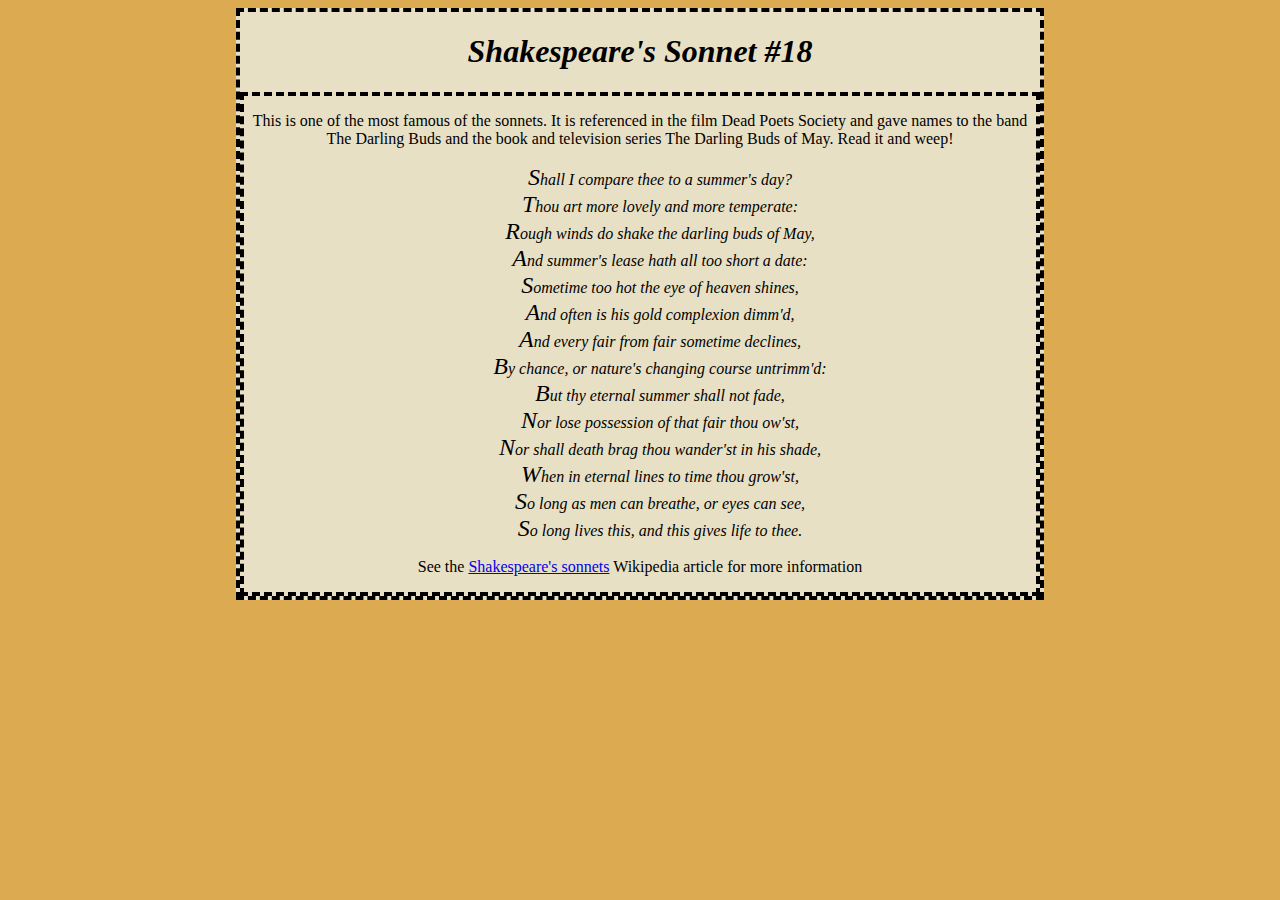
<file: CSS-Basics/Challenge-One-A/index.html>
<!DOCTYPE html>
<html>
  <head>
    <title>CSS Challenge</title>
    <link rel="stylesheet" href="style.css">
  </head>
  <body>
    <div id="wrap">
      <h1>Shakespeare's Sonnet #18</h1>
      <div id="contents">
        <p>
            This is one of the most famous of the sonnets. It is referenced
            in the film Dead Poets Society and gave names to the band The
            Darling Buds and the book and television series The Darling Buds
            of May. Read it and weep!
        </p>
        <ul>
            <li>Shall I compare thee to a summer's day?</li>
            <li>Thou art more lovely and more temperate:</li>
            <li>Rough winds do shake the darling buds of May,</li>
            <li>And summer's lease hath all too short a date:</li>
            <li>Sometime too hot the eye of heaven shines,</li>
            <li>And often is his gold complexion dimm'd,</li>
            <li>And every fair from fair sometime declines,</li>
            <li>By chance, or nature's changing course untrimm'd:</li>
            <li>But thy eternal summer shall not fade,</li>
            <li>Nor lose possession of that fair thou ow'st,</li>
            <li>Nor shall death brag thou wander'st in his shade,</li>
            <li>When in eternal lines to time thou grow'st,</li>
            <li>So long as men can breathe, or eyes can see,</li>
            <li>So long lives this, and this gives life to thee.</li>
        </ul>

        <p class="copyright">See the 
        <a href="http://en.wikipedia.org/wiki/Shakespeare%27s_Sonnets">
        Shakespeare's sonnets</a> Wikipedia article for more information
        </p>
      </body>
    </div>
  </body>
</html>
</file>
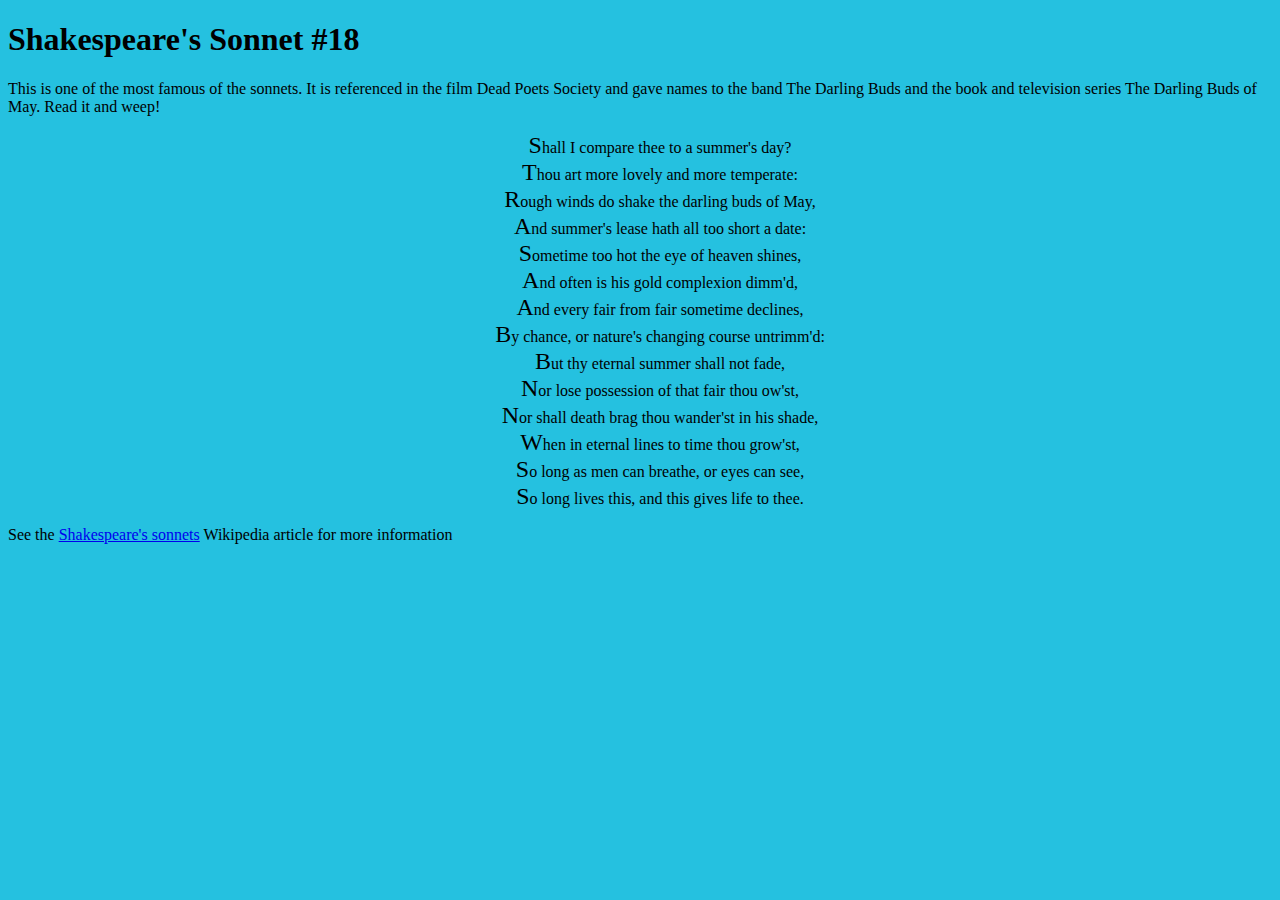
<file: CSS-Basics/Challenge-One/index.html>
<!DOCTYPE html>
<html>
  <head>
    <title>CSS Challenge</title>
    <link rel="stylesheet" href="style.css">
  </head>
  <body>
    <div id="wrap">
      <h1>Shakespeare's Sonnet #18</h1>
      <p>
         This is one of the most famous of the sonnets. It is referenced
         in the film Dead Poets Society and gave names to the band The
         Darling Buds and the book and television series The Darling Buds
         of May. Read it and weep!
      </p>
      <ul>
        <li>Shall I compare thee to a summer's day?</li>
        <li>Thou art more lovely and more temperate:</li>
        <li>Rough winds do shake the darling buds of May,</li>
        <li>And summer's lease hath all too short a date:</li>
        <li>Sometime too hot the eye of heaven shines,</li>
        <li>And often is his gold complexion dimm'd,</li>
        <li>And every fair from fair sometime declines,</li>
        <li>By chance, or nature's changing course untrimm'd:</li>
        <li>But thy eternal summer shall not fade,</li>
        <li>Nor lose possession of that fair thou ow'st,</li>
        <li>Nor shall death brag thou wander'st in his shade,</li>
        <li>When in eternal lines to time thou grow'st,</li>
        <li>So long as men can breathe, or eyes can see,</li>
        <li>So long lives this, and this gives life to thee.</li>
      </ul>

      <p class="copyright">See the 
      <a href="http://en.wikipedia.org/wiki/Shakespeare%27s_Sonnets">
      Shakespeare's sonnets</a> Wikipedia article for more information
      </p>
    </div>
  </body>
</html>
</file>
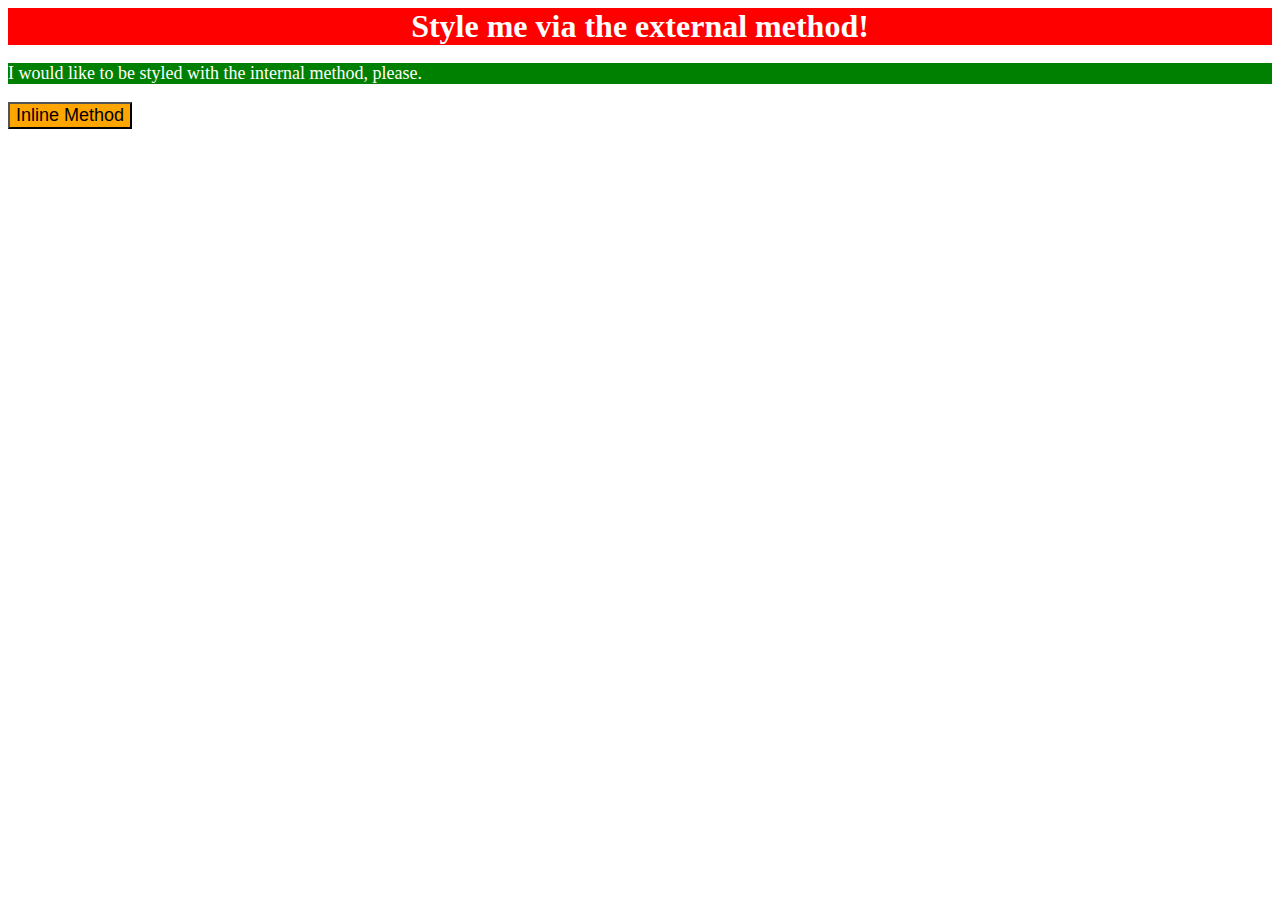
<file: CSS-Basics/Exercise-1/index.html>
<!DOCTYPE html>
<html lang="en">
<head>
  <meta charset="UTF-8">
  <meta http-equiv="X-UA-Compatible" content="IE=edge">
  <meta name="viewport" content="width=device-width, initial-scale=1.0">
  <title>Methods for Adding CSS</title>
  <link rel="stylesheet" href="style.css">
  <style type="text/css">
    p {
      background-color: green;
      color: white;
      font-size: 18px;
    }
  </style>
</head>
<body>
  <div id="external_method">Style me via the external method!</div>
  <p>I would like to be styled with the internal method, please.</p>
  <button style="background-color:orange; font-size: 18px">Inline Method</button>
</body>
</html>
</file>
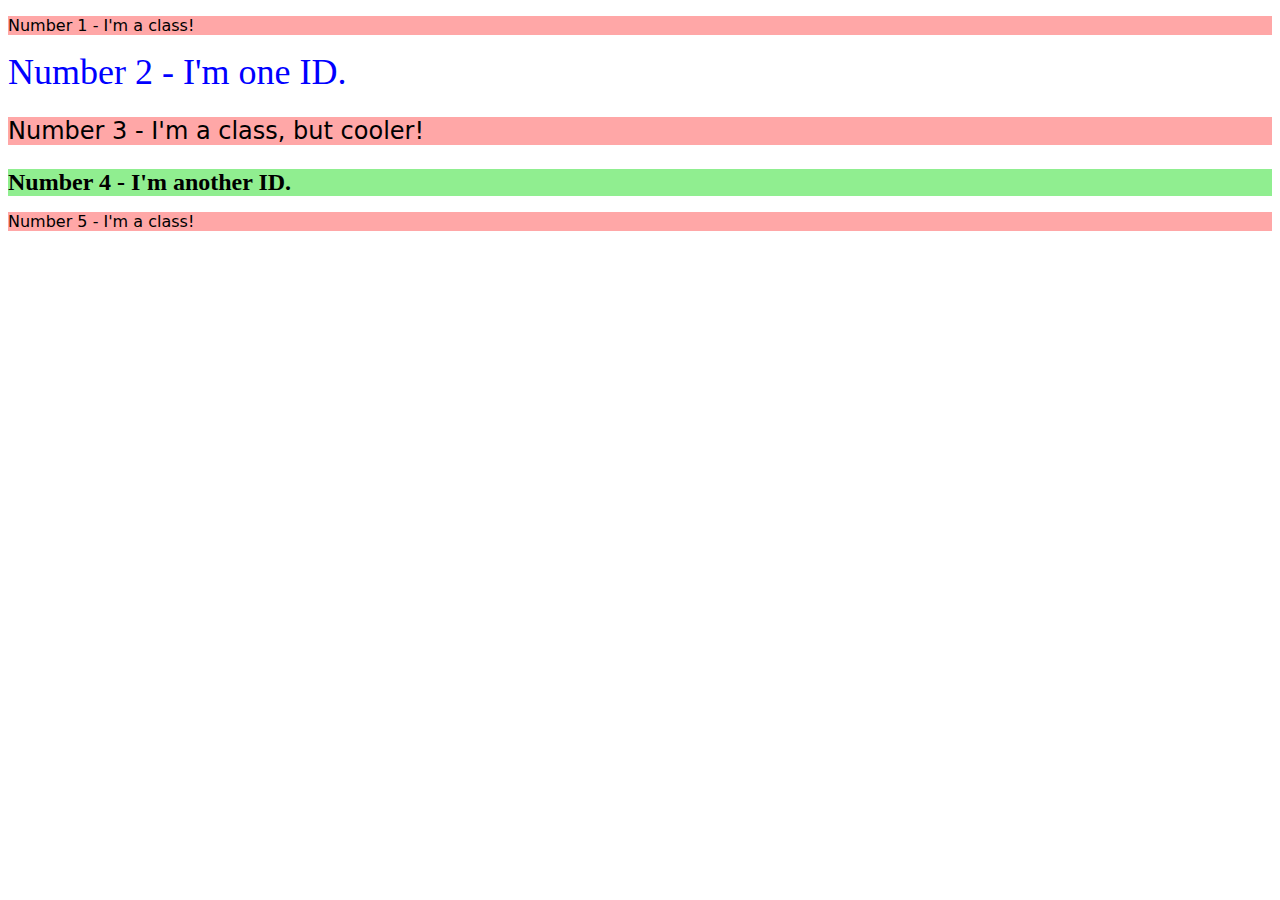
<file: CSS-Basics/Exercise-2/index.html>
<!DOCTYPE html>
<html lang="en">
<head>
  <meta charset="UTF-8">
  <meta http-equiv="X-UA-Compatible" content="IE=edge">
  <meta name="viewport" content="width=device-width, initial-scale=1.0">
  <title>Class and ID Selectors</title>
  <link rel="stylesheet" href="style.css">
</head>
<body>
  <p class="odd">Number 1 - I'm a class!</p>
  <div id="second">Number 2 - I'm one ID.</div>
  <p class="odd oddly_cool">Number 3 - I'm a class, but cooler!</p>
  <div id="fourth">Number 4 - I'm another ID.</div>
  <p class="odd">Number 5 - I'm a class!</p>
</body>
</html>
</file>
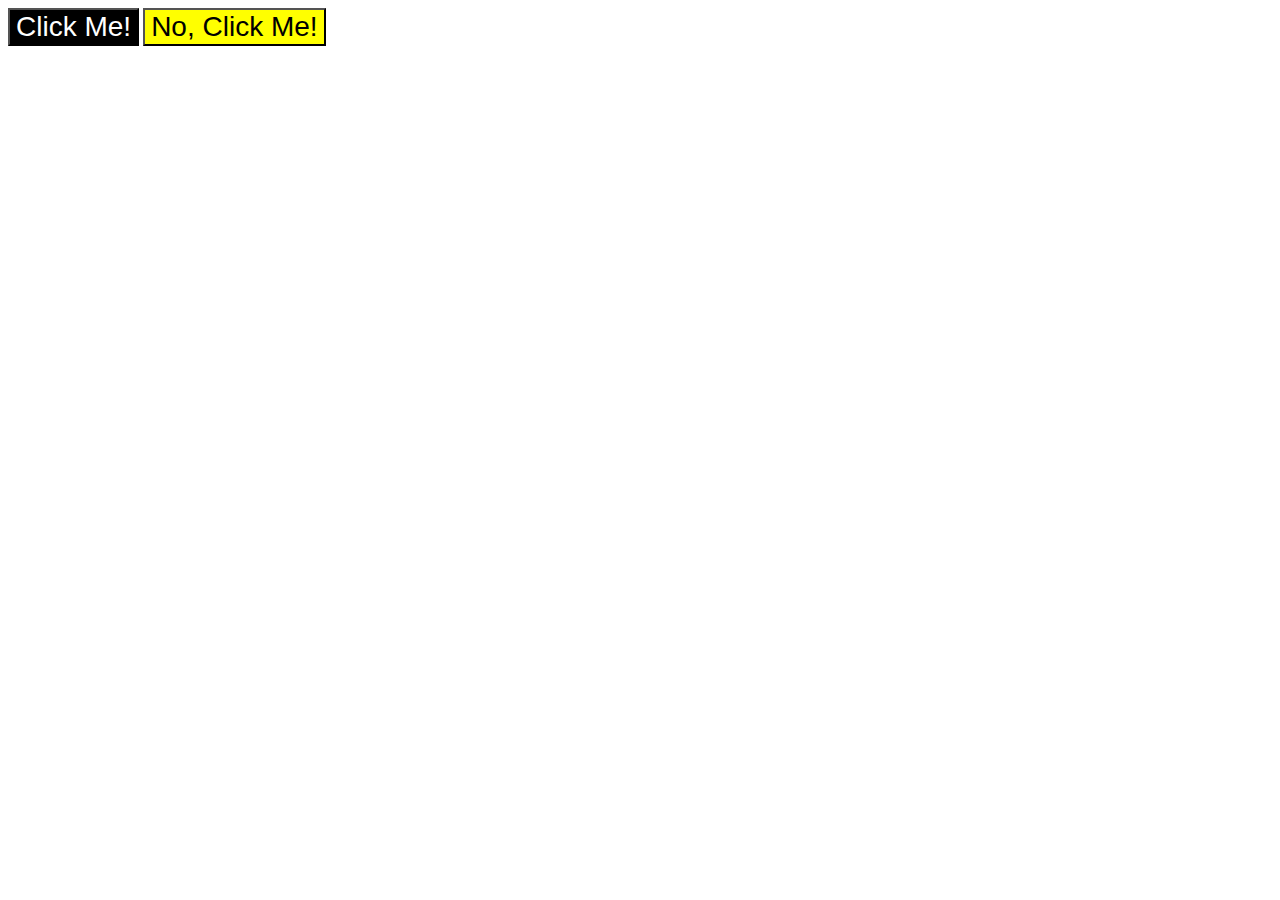
<file: CSS-Basics/Exercise-3/index.html>
<!DOCTYPE html>
<html lang="en">
<head>
  <meta charset="UTF-8">
  <meta http-equiv="X-UA-Compatible" content="IE=edge">
  <meta name="viewport" content="width=device-width, initial-scale=1.0">
  <title>Grouping Selectors</title>
  <link rel="stylesheet" href="style.css">
</head>
<body>
  <button class="first">Click Me!</button>
  <button class="second">No, Click Me!</button>
</body>
</html>
</file>
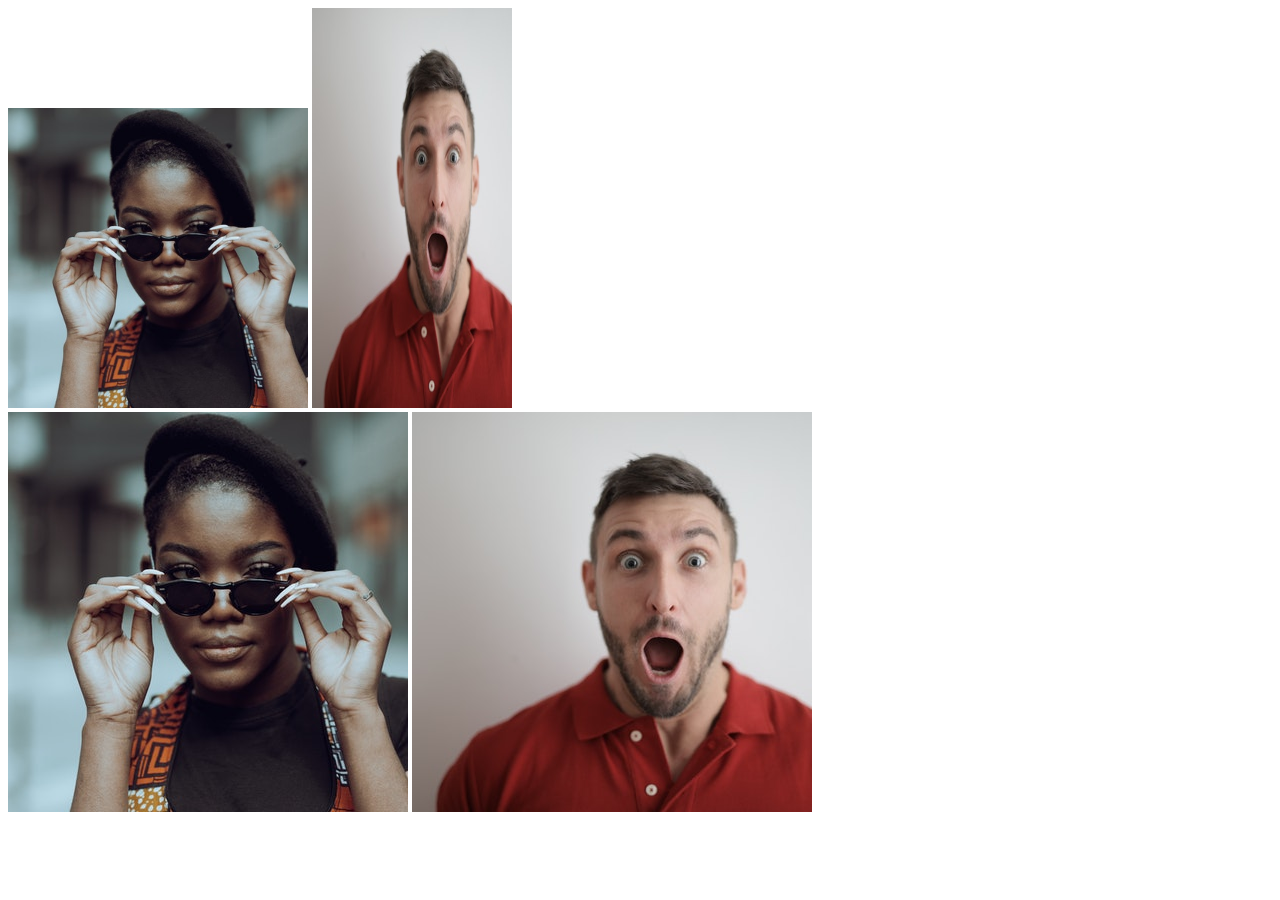
<file: CSS-Basics/Exercise-4/index.html>
<!DOCTYPE html>
<html lang="en">
<head>
  <meta charset="UTF-8">
  <meta http-equiv="X-UA-Compatible" content="IE=edge">
  <meta name="viewport" content="width=device-width, initial-scale=1.0">
  <title>Chaining Selectors</title>
  <link rel="stylesheet" href="style.css">
</head>
<body>
  <!-- Use the classes BELOW this line -->
  <div>
    <img class="avatar proportioned" src="456.jpeg" alt="">
    <img class="avatar distorted" src="123.jpeg" alt="">
  </div>
  <!-- Use the classes ABOVE this line -->
  <div>
    <img class="original proportioned" src="456.jpeg" alt="">
    <img class="original distorted" src="123.jpeg" alt="">
  </div>
</body>
</html>
</file>
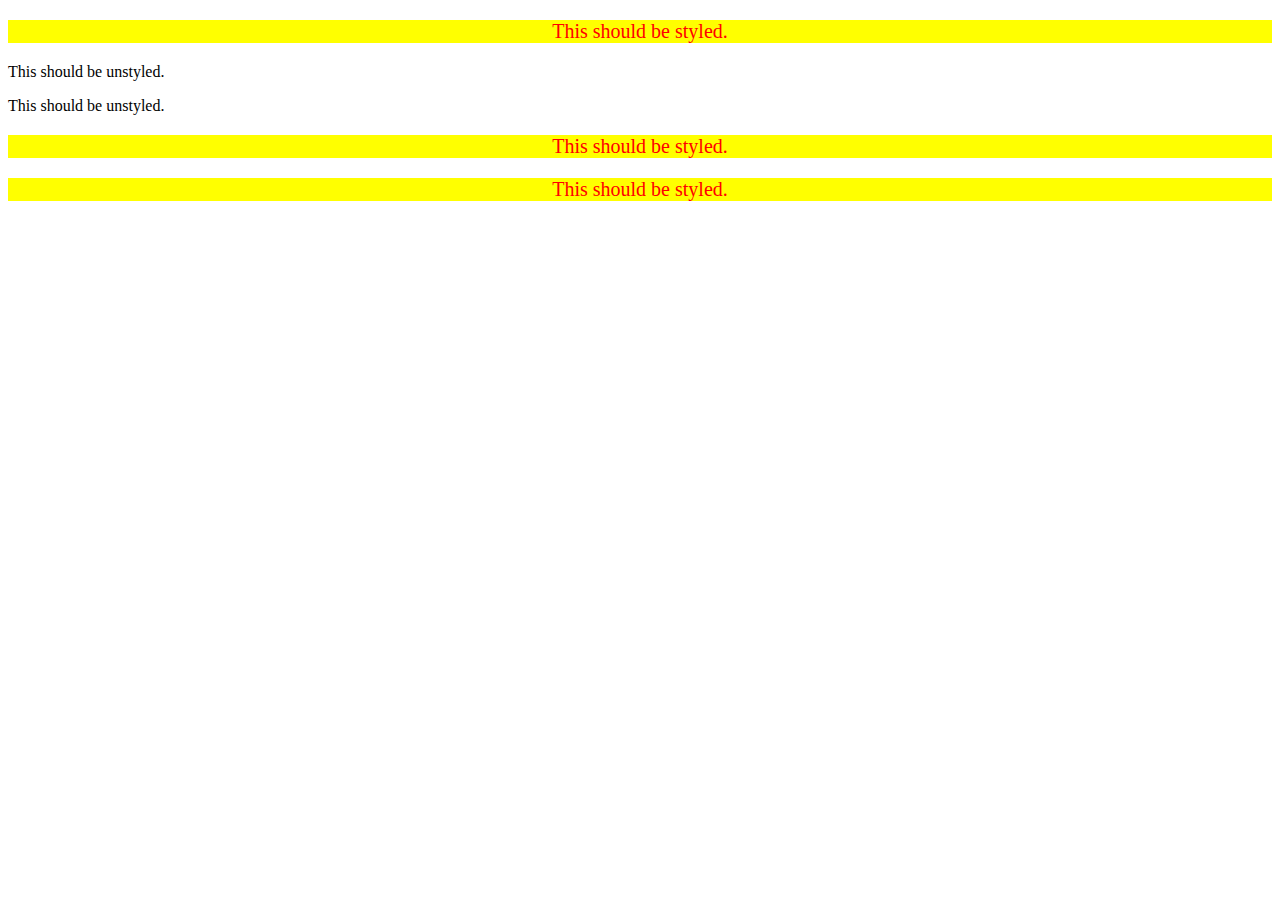
<file: CSS-Basics/Exercise-5/index.html>
<!DOCTYPE html>
<html lang="en">
<head>
  <meta charset="UTF-8">
  <meta http-equiv="X-UA-Compatible" content="IE=edge">
  <meta name="viewport" content="width=device-width, initial-scale=1.0">
  <title>Descendant Combinator</title>
  <link rel="stylesheet" href="style.css">
</head>
<body>
  <div class="container">
    <p class="text">This should be styled.</p>
  </div>
  <p class="text">This should be unstyled.</p>
  <p class="text">This should be unstyled.</p>
  <div class="container">
    <p class="text">This should be styled.</p>
    <p class="text">This should be styled.</p>
  </div>
</body>
</html>
</file>
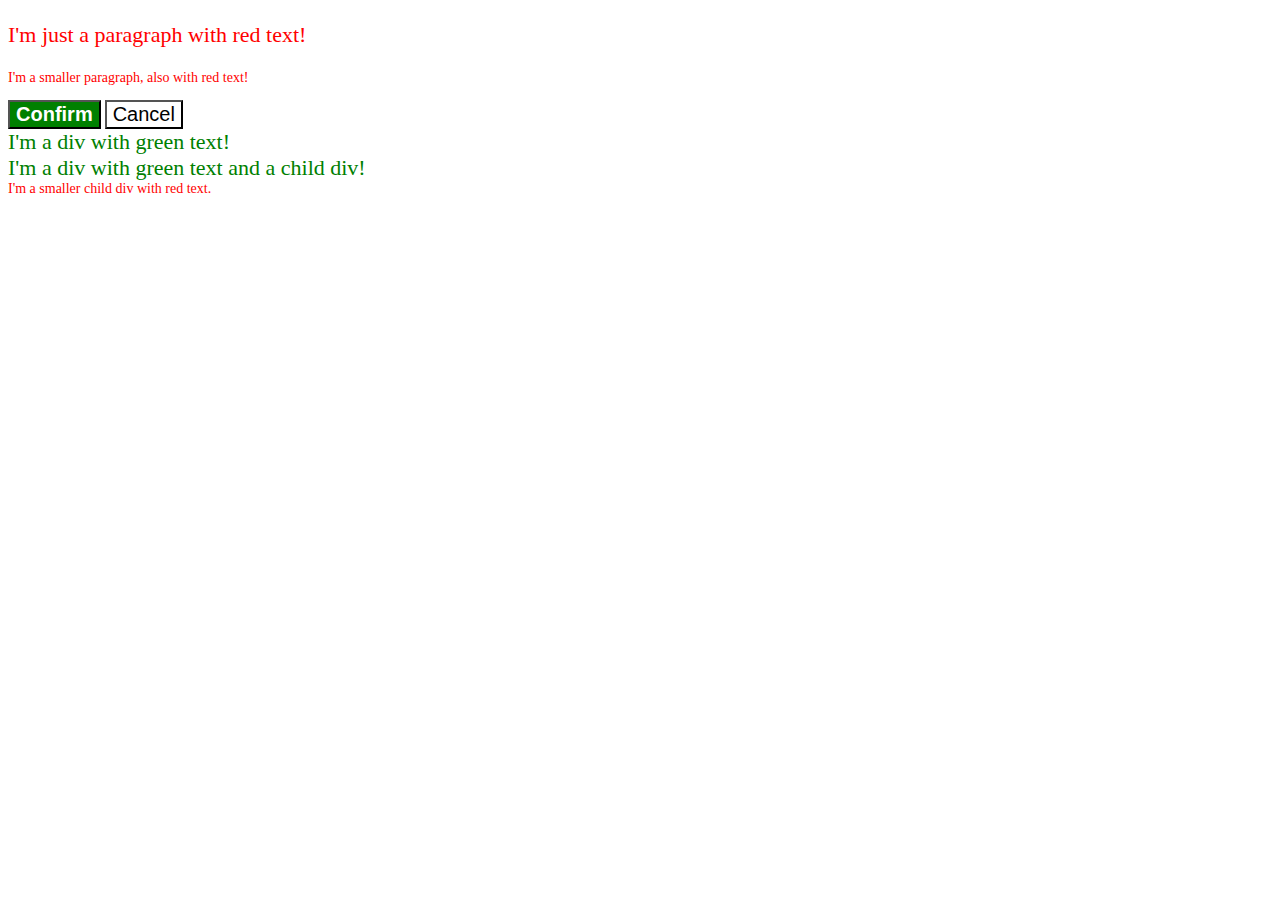
<file: CSS-Basics/Exercise-6/index.html>
<!DOCTYPE html>
<html lang="en">
<head>
  <meta charset="UTF-8">
  <meta http-equiv="X-UA-Compatible" content="IE=edge">
  <meta name="viewport" content="width=device-width, initial-scale=1.0">
  <title>Fix the Cascade</title>
  <link rel="stylesheet" href="style.css">
</head>
<body>
  <p class="para">I'm just a paragraph with red text!</p>
  <p class="para small-para">I'm a smaller paragraph, also with red text!</p>

  <button id="confirm-button" class="button confirm">Confirm</button>
  <button id="cancel-button" class="button cancel">Cancel</button>

  <div class="text">I'm a div with green text!</div>
  <div class="text">I'm a div with green text and a child div!
    <div class="text child">I'm a smaller child div with red text.</div>
  </div>
</body>
</html>
</file>
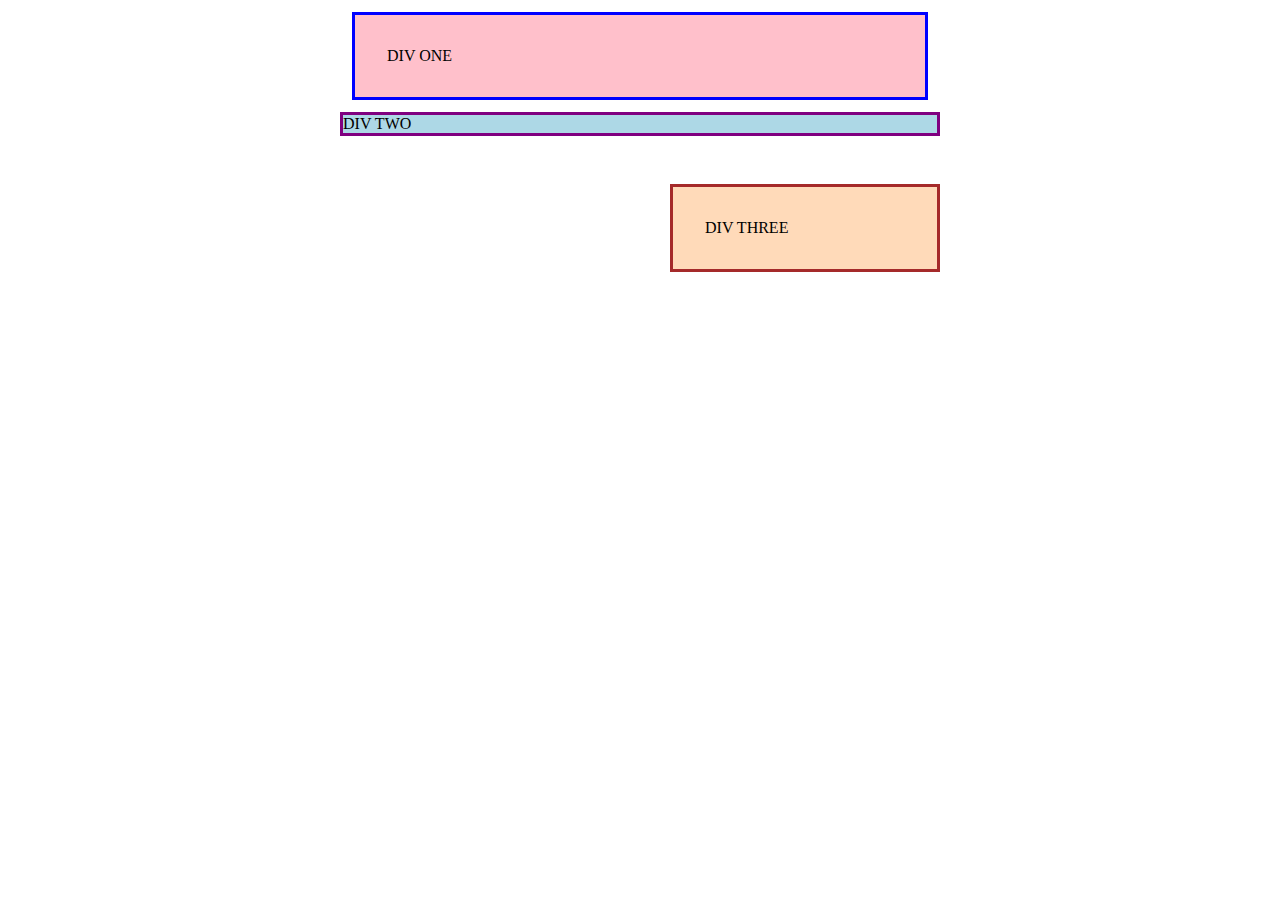
<file: CSS-Basics/Exercise-7/index.html>
<!DOCTYPE html>
<html lang="en">
<head>
  <meta charset="UTF-8">
  <meta http-equiv="X-UA-Compatible" content="IE=edge">
  <meta name="viewport" content="width=device-width, initial-scale=1.0">
  <title>Margin and Padding exercise</title>
  <link rel="stylesheet" href="style.css">
</head>
<body>
  <div class="one">
    DIV ONE
  </div>
  <div class="two">
    DIV TWO
  </div>
  <div class="three">
    DIV THREE
  </div>
</body>
</html>
</file>
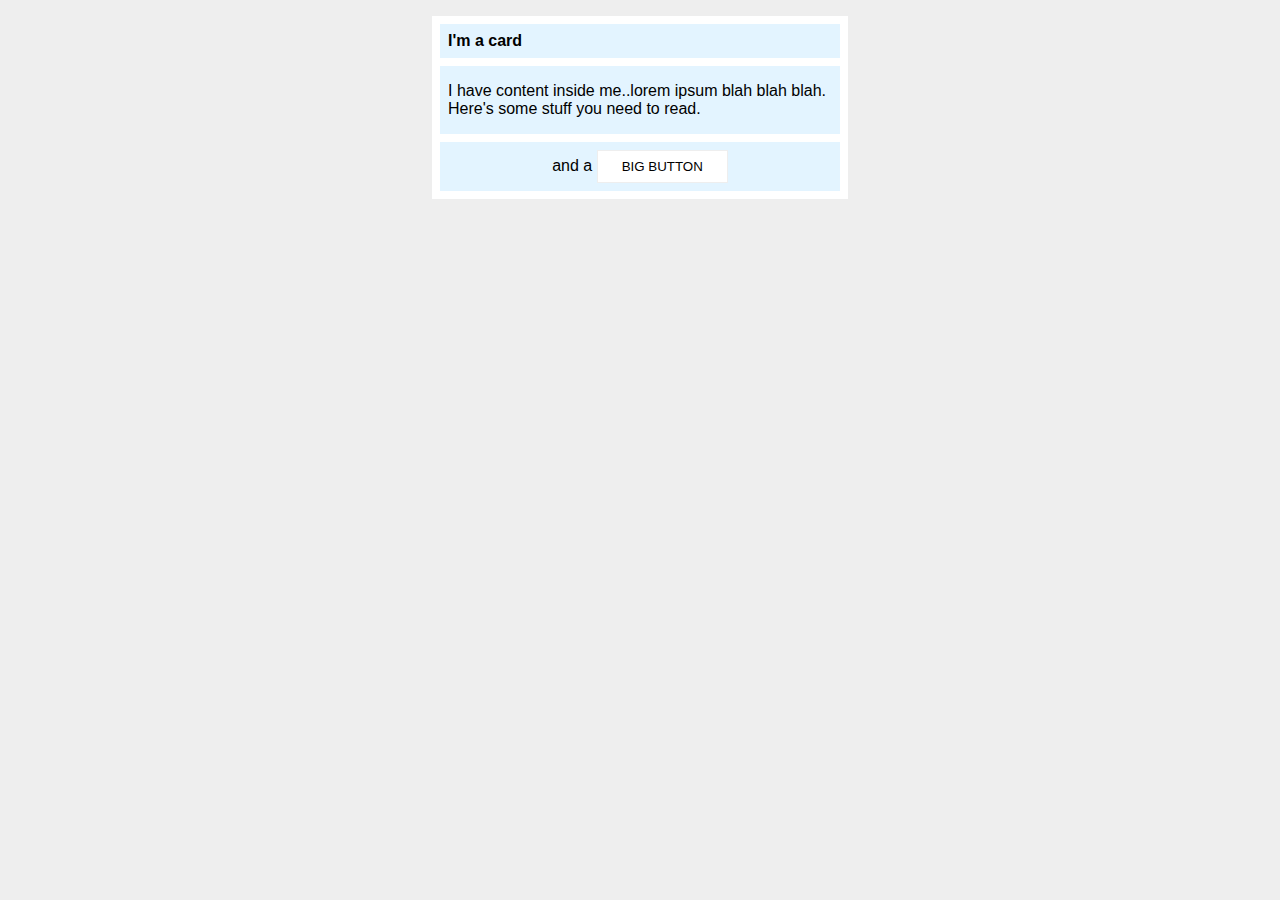
<file: CSS-Basics/Exercise-8/index.html>
<!DOCTYPE html>
<html lang="en">
<head>
  <meta charset="UTF-8">
  <meta http-equiv="X-UA-Compatible" content="IE=edge">
  <meta name="viewport" content="width=device-width, initial-scale=1.0">
  <title>Margin and Padding exercise 2</title>
  <link rel="stylesheet" href="style.css">
</head>
<body>
  <div class="card">
    <h1 class="title">I'm a card</h1>
    <div class="content">I have content inside me..lorem ipsum blah blah blah. Here's some stuff you need to read.</div>
    <div class="button-container">and a <button>BIG BUTTON</button></div>
  </div>
</body>
</html>
</file>
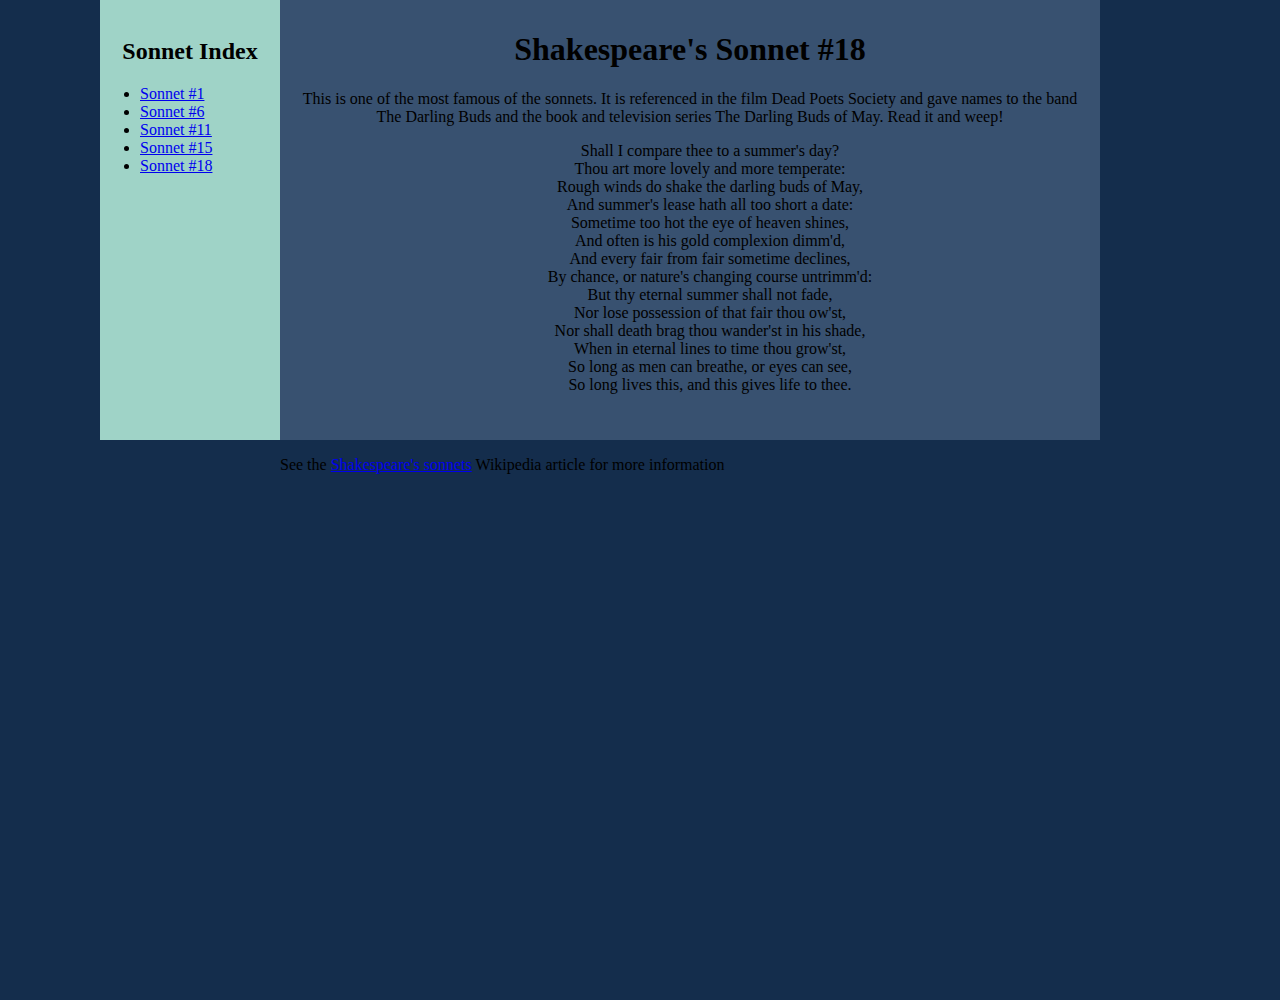
<file: CSS-Intermediate/Challenge-One/index.html>
<html>
  <head>
    <title>CSS Challenge 3</title>
    <link rel="stylesheet" href="style.css">
  </head>
  <body>
    <div id="wrap">
      <div id="nav">
        <br><h2>Sonnet Index</h2>
        <ul>
          <li><a href="#">Sonnet #1</a></li>
          <li><a href="#">Sonnet #6</a></li>
          <li><a href="#">Sonnet #11</a></li>
          <li><a href="#">Sonnet #15</a></li>
          <li><a href="#">Sonnet #18</a></li>
        </ul>
      </div>
      <div id="content">
        <div id="shakespeare">
            <h1>Shakespeare's Sonnet #18</h1>
            <p>This is one of the most famous of the sonnets. It is referenced
            in the film Dead Poets Society and gave names to the band The
            Darling Buds and the book and television series The Darling Buds
            of May. Read it and weep!</p>
            <ul style="list-style: none;">
                <li>Shall I compare thee to a summer's day?</li>
                <li>Thou art more lovely and more temperate:</li>
                <li>Rough winds do shake the darling buds of May,</li>
                <li>And summer's lease hath all too short a date:</li>
                <li>Sometime too hot the eye of heaven shines,</li>
                <li>And often is his gold complexion dimm'd,</li>
                <li>And every fair from fair sometime declines,</li>
                <li>By chance, or nature's changing course untrimm'd:</li>
                <li>But thy eternal summer shall not fade,</li>
                <li>Nor lose possession of that fair thou ow'st,</li>
                <li>Nor shall death brag thou wander'st in his shade,</li>
                <li>When in eternal lines to time thou grow'st,</li>
                <li>So long as men can breathe, or eyes can see,</li>
                <li>So long lives this, and this gives life to thee.</li>
            </ul>
        </div>
        <p class="copyright">See the 
        <a href="http://en.wikipedia.org/wiki/Shakespeare%27s_Sonnets">
        Shakespeare's sonnets</a> Wikipedia article for more information
        </p>
      </div>
    </div>
  </body>
</html>
</file>
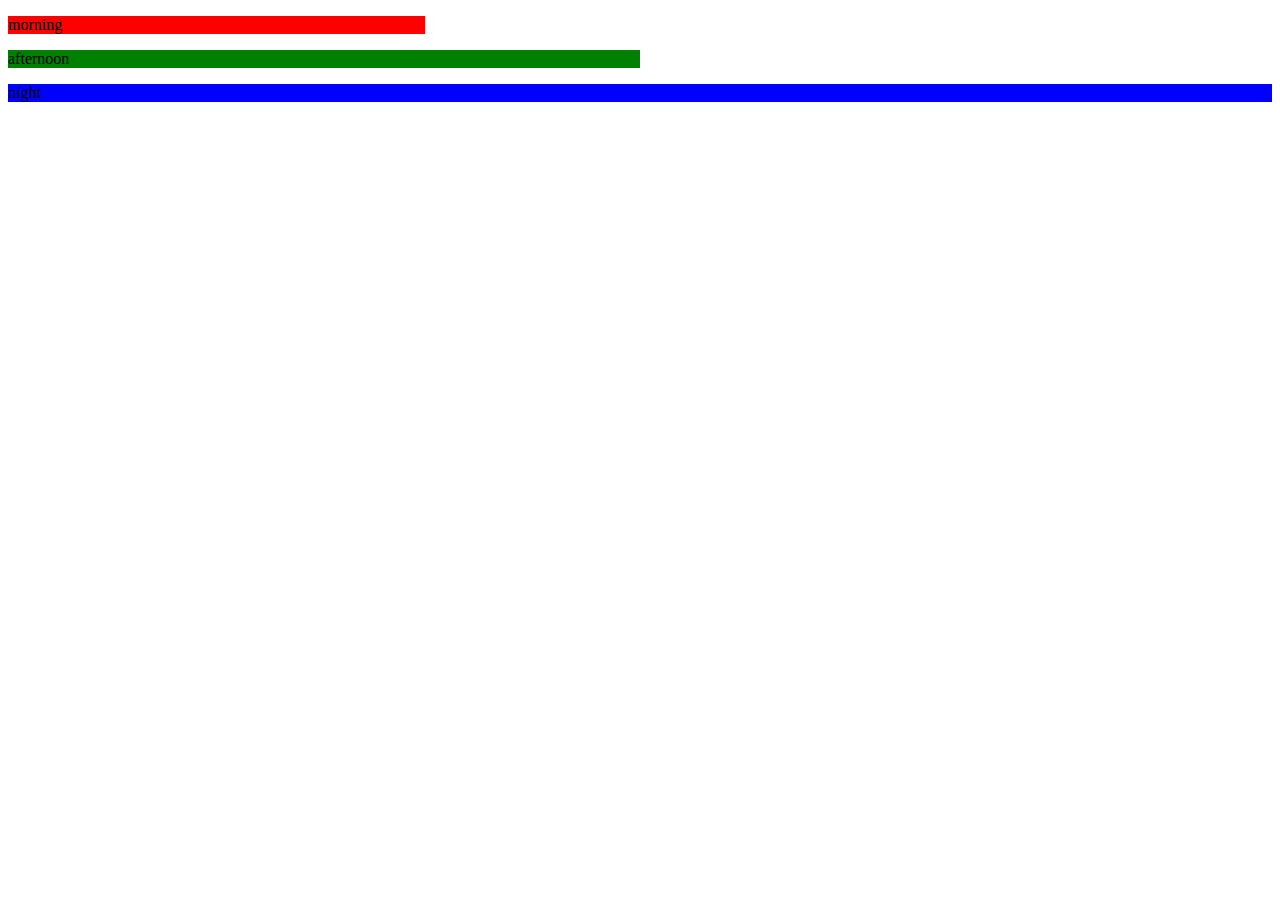
<file: CSS-Intermediate/Challenge-Two/index.html>
<!DOCTYPE html>
<html lang="en">
<head>
    <meta charset="UTF-8">
    <meta http-equiv="X-UA-Compatible" content="IE=edge">
    <meta name="viewport" content="width=device-width, initial-scale=1.0">
    <title>Document</title>
    <link rel="stylesheet" href="style.css">
</head>
<body>
    <p class="col-4">morning</p>
    <p class="col-6">afternoon</p>
    <p class="col-12">night</p>
</body>
</html>
</file>
<file: CSS-Basics/Challenge-One-A/style.css>
body {
    text-align: center;
    background-color: rgb(220, 171, 81);
}

   #wrap {
    width: 800px;
    border: dashed 4px;
    margin-left: auto;
    margin-right: auto;
    background-color: #e8e0c5;
   } 

   h1 {
       font-style: italic;
       font-weight: bold;
   }


   #contents {
       border: dashed 4px;
   }

    li {
        list-style: none;
        font-style: italic;
    }

    li::first-letter {
        font-size: 150%;
    }
</file>
<file: CSS-Basics/Challenge-One/style.css>
body {
    background-color: rgb(37, 193, 224);
}

li {
    text-align: center;
    list-style: none;
}

li::first-letter {
    font-size: 150%;
}
</file>
<file: CSS-Basics/Exercise-1/style.css>
#external_method{
    background-color: red;
    color: white;
    font-size: 32px;
    text-align: center;
    font-weight: bold;
}
</file>
<file: CSS-Basics/Exercise-2/style.css>
.odd {
    background-color: rgb(255, 167, 167);
    font-family: Verdana, DejaVu Sans, sans-serif;
}

.oddly_cool {
    font-size: 24px;
}

#second {
    color: rgb(0, 0, 255);
    font-size: 36px;
}

#fourth {
    background-color: rgb(144, 238,144);
    font-size: 24px;
    font-weight: bold;
}
</file>
<file: CSS-Basics/Exercise-3/style.css>
.first,
.second {
    font-size: 28px;
    font-family: Helvetica, 'Times New Roman', sans-serif;
}

.first {
    background-color: black;
    color: white;
}

.second {
    background-color: rgb(255, 255, 0);
}
</file>
<file: CSS-Basics/Exercise-4/style.css>
.avatar.proportioned {
    width: 300px;
}

.avatar.distorted {
    width: 200px;
    height: 400px;
}
</file>
<file: CSS-Basics/Exercise-5/style.css>
div p {
    background-color: rgb(255, 255, 0);
    color: rgb(255, 0, 0);
    font-size: 20px;
    text-align: center;
}
</file>
<file: CSS-Basics/Exercise-6/style.css>
.para, 
.small-para {
  color: hsl(0, 100%, 50%);
  font-size: 22px;
}

.small-para {
  font-size: 14px;
}

.button {
    background-color: rgb(255, 255, 255);
    color: rgb(0, 0, 0);
    font-size: 20px;
  }

.button.confirm {
  background-color: green;
  color: white;
  font-weight: bold;
} 

div.text {
  color: green;
  font-size: 22px;
}

div .child {
    color: red;
    font-size: 14px;
}
</file>
<file: CSS-Basics/Exercise-7/style.css>
body {
    max-width: 600px;
    margin: 0 auto;
  }
  
  .one {
    background: pink;
    border: 3px solid blue;
    /* CHANGE ME */
    padding: 32px;
    margin: 12px;
  }
  
  .two {
    background: lightblue;
    border: 3px solid purple;
    /* CHANGE ME */
    margin-bottom: 48px;
  }
  
  .three {
    background: peachpuff;
    border: 3px solid brown;
    width: 200px;
    /* CHANGE ME */
    padding: 32px;
    margin-left: auto;
  }
</file>
<file: CSS-Basics/Exercise-8/style.css>
body {
    background: #eee;
    font-family: sans-serif;
  }
  
  .card {
    width: 400px;
    background: #fff;
    margin: 16px auto;
    padding: 8px;
  }
  
  .title {
    background: #e3f4ff;
    font-size: 16px;
    margin-top: 0;
    margin-bottom: 8px;
    padding: 8px;
  }
  
  .content {
    background: #e3f4ff;
    margin-bottom: 8px;
    padding: 16px 8px;
  }
  
  .button-container {
    background: #e3f4ff;
    text-align: center;
    padding: 8px;
  }
  
  button {
    background: white;
    border: 1px solid #eee;
    padding: 8px 24px;
  }
</file>
<file: CSS-Intermediate/Challenge-One/style.css>
body {
    margin: 0px;
}

#wrap {
    display: flex;
    background-color: #142d4c;
    height: 1000px; 
}


#nav {
    flex-direction: column;
    justify-content: center;
    width: 180px;
    height: 440px;
    background-color: #9fd3c7;
    margin-left: 100px;
}

#shakespeare {
    text-align: center;
    background-color: #385170;
    padding: 10px;
    width: 800px;
    height: 420px;
    margin-right: 100px;   
}


h2 {
    text-align: center;
}

h1 {
    text-align: center;
}

.copyright {
    background-color: #142d4c;
}
</file>
<file: CSS-Intermediate/Challenge-Two/style.css>
.col-4 {
    width: 33%;
    background-color: red;
}

.col-6 {
    width: 50%;
    background-color: green;
}

.col-12 {
    width: 100%;
    background-color: blue;
}

@media (min-width: 765px) and (max-width: 960px){
    .col-4 {
        width: 50%;
    }

    .col-6 {
        width: 100%;
    }
}

@media (max-width: 765px){
    .col-4 {
        width: 100%;
    }
}
</file>
